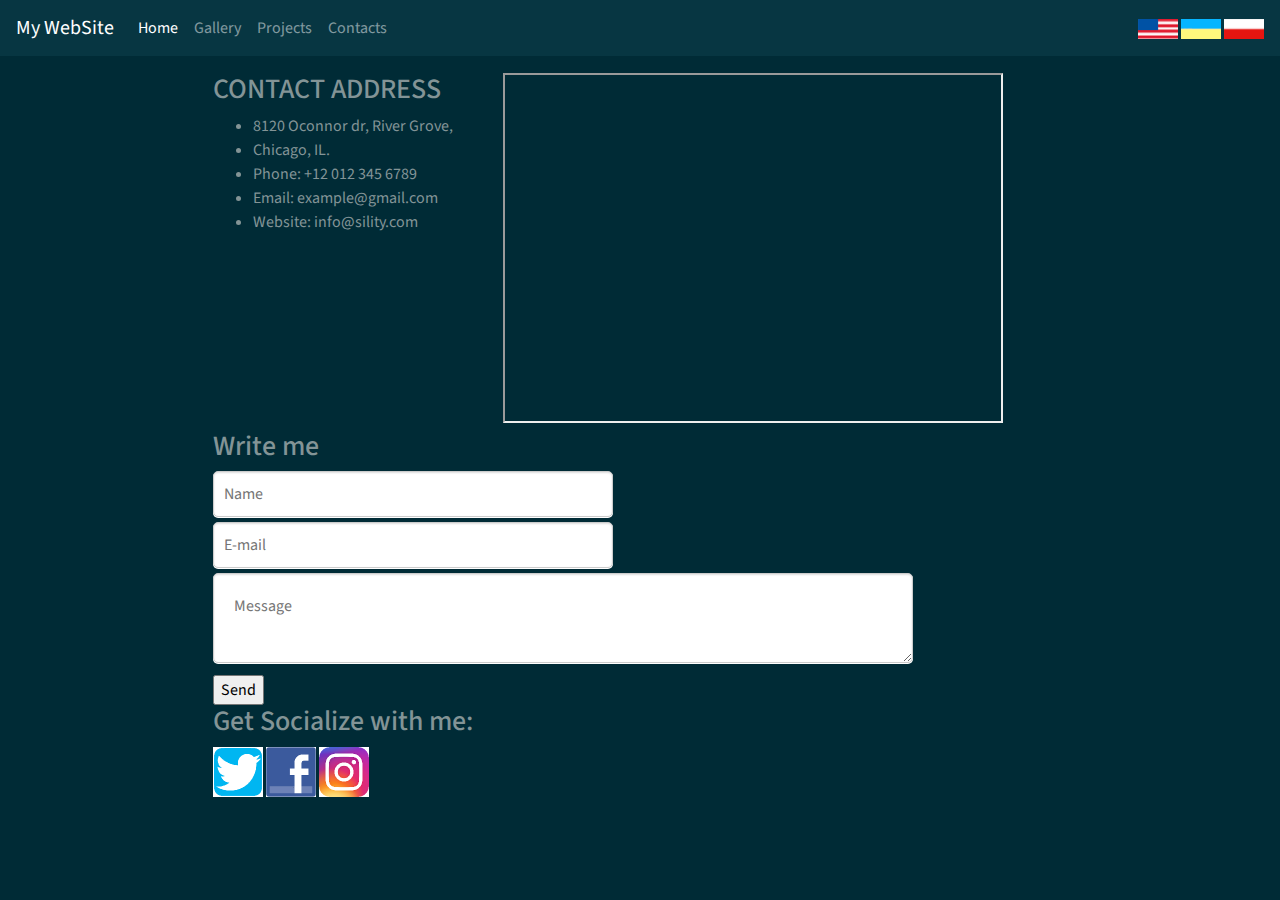
<file: contacts.html>
<!DOCTYPE html>
<html lang="en">
<head>
    <meta charset="UTF-8">
    <meta name="viewport" content="width=device-width, initial-scale=1.0">
    <meta http-equiv="X-UA-Compatible" content="ie=edge">
    <link rel="stylesheet" href="https://stackpath.bootstrapcdn.com/bootstrap/4.1.1/css/bootstrap.min.css" integrity="sha384-WskhaSGFgHYWDcbwN70/dfYBj47jz9qbsMId/iRN3ewGhXQFZCSftd1LZCfmhktB" crossorigin="anonymous">
    <link rel="shortcut icon" href="img/logo.png">
    <title>Lyudmyla Herus</title>
    <link rel="stylesheet" href="css/bootstrap-solar.css">
    <link rel="stylesheet" href="css/contacts.css">
</head>
<body>
    <div class="container">
        <header class="container" id="contacts">
            <nav class="navbar fixed-top navbar-expand-lg navbar-dark bg-dark">
                <a class="navbar-brand" href="#">My WebSite</a>
                <button class="navbar-toggler" type="button" data-toggle="collapse" data-target="#navbarNav" aria-controls="navbarNav" aria-expanded="false" aria-label="Toggle navigation">
                    <span class="navbar-toggler-icon"></span>
                </button>
                <div class="collapse navbar-collapse" id="navbarNav">
                    <ul class="navbar-nav mr-auto">
                        <li class="nav-item active">
                            <a class="nav-link smooth" href="home.html">Home</a>
                        </li>
                        <li class="nav-item">
                            <a class="nav-link smooth" href="gallery.html">Gallery</a>
                        </li>
                        <li class="nav-item">
                            <a class="nav-link smooth" href="projects.html">Projects</a>
                        </li>
                        <li class="nav-item">
                            <a class="nav-link smooth" href="#contacts">Contacts<span class="sr-only">(current)</span></a>
                        </li>
                    </ul>
                    <div>
                        <img id="lang_english" src="img/lang_eng.png" alt="english">
                        <img id="lang_ukraine" src="img/lang_ukr.png" alt="ukraine">
                        <img id="lang_polish" src="img/lang_pol.png" alt="polish">
                    </div>
                </div>
            </nav>
        </header>
    <div>
    <main>
        <section>
            <div class="container">
                <div class="row" id="contact">
                    <form id="contact" action="https://tranquil-sierra-86540.herokuapp.com/belyy19699@gmail.com" method="post">
                        <h3>CONTACT ADDRESS</h3>
                            <ul>
                                <li>8120 Oconnor dr, River Grove,</li>
                                <li>Chicago, IL.</li>
                                <li>Phone: +12 012 345 6789</li>
                                <li>Email: example@gmail.com</li>
                                <li>Website: info@sility.com</li>
                            </ul>
                    </form>
                    <div class="map">
                        <iframe src="https://www.google.com/maps/embed?pb=!1m18!1m12!1m3!1d82352.48246471182!2d23.942195394156588!3d49.832778677818965!2m3!1f0!2f0!3f0!3m2!1i1024!2i768!4f13.1!3m3!1m2!1s0x473add7c09109a57%3A0x4223c517012378e2!2z0JvRjNCy0L7Qsiwg0JvRjNCy0L7QstGB0LrQsNGPINC-0LHQu9Cw0YHRgtGMLCA3OTAwMA!5e0!3m2!1sru!2sua!4v1526256596840" width="500" height="350" frameborder="8" style="#191970" allowfullscreen=""></iframe>
                    </div>
                </div>
            </div>
            <div id="contact-form">
                <div>
                <h3>Write me</h3>
                    <form action="URL">
                        <input type="text" placeholder="Name">
                        <br>
                        <input type="email" placeholder="E-mail">
                        <br>
                        <textarea placeholder="Message"></textarea>
                        <br>
                        <input type="submit" value="Send">
                    </form>
                </div>
                <div>
                <h3>Get Socialize with me:</h3>
                    <a href="https://twitter.com/RealFavicon" target="blank"><img src="img/twitter.png" alt="twitter"></a>
                    <a href="https://www.facebook.com/RealFaviconGenerator" target="blank"><img src="img/facebook.png" alt="facebook"></a>
                    <a href="https://www.instagram.com/RealFaviconGenerator" target="blank"><img src="img/instagram.png" alt="instagram"></a>
                </div>            
            </div>
        </section>
    </main>
</body>
</html>
</file>
<file: css/contacts.css>
body {
    max-width: 980px;
    margin: auto;
    padding-top: 25px;
}
section {
    max-width: 100%;
    margin: 5%;
    text-align: left;
}
.contact {
    font-size: 1.2rem;
    display: flex;
}

#contact-form input[type="text"], #contact-form input[type="email"], #contact-form input[type="tel"], #contact-form input[type="url"] {
    width: 400px;
    box-shadow: inset 0 1px 2px #DDD, 0 1px 0 #FFF;
    border: 1px solid #CCC;
    background: #FFF;
    margin: 0 0 5px;
    padding: 10px;
    border-radius: 5px;
}
#contact-form textarea {
    width: 700px;
    box-shadow: inset 0 1px 2px #DDD, 0 1px 0 #FFF;
    border: 1px solid #CCC;
    background: #FFF;
    margin: 0 0 5px;
    padding: 20px;
    border-radius: 5px;
}
.map {
    margin-left: 50px;
   
}

@media (min-width: 600px)
.navbar-expand-lg .navbar-collapse {
    flex-basis: auto;
}
</file>
